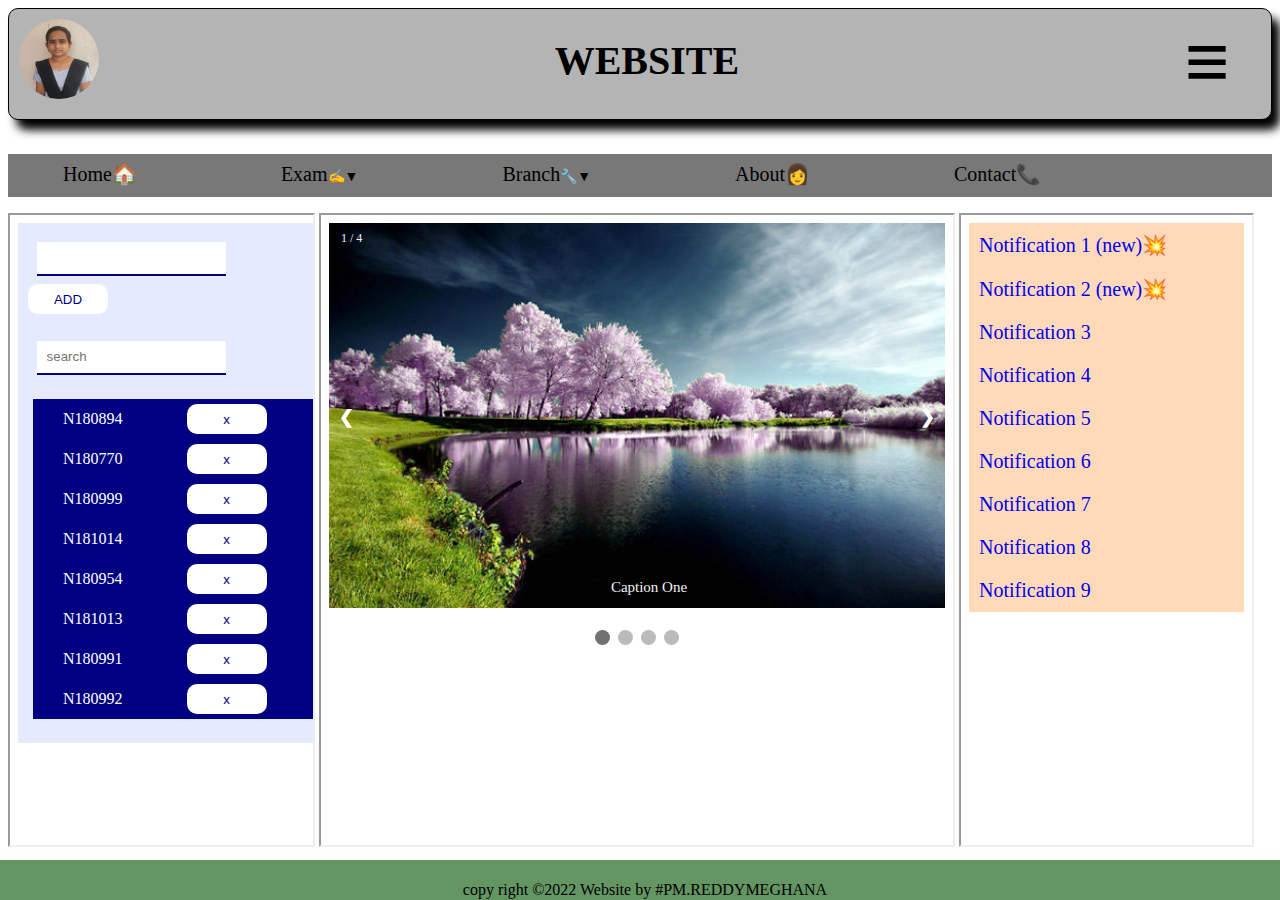
<file: index.html>
<!DOCTYPE html>
<html>
<head>
	<meta charset="utf-8">
	<meta name="viewport" content="width=device-width, initial-scale=1">
	<meta name="description" content="website_Design">
	<meta name="product" content="website_Design by N180894">
	<meta name="keywords" content="website,real time exapmle,website using html,website designing">
	<meta http-equiv="cache-control" content="cache-control:max-age=31536000,public">
	<title>WEBSITE by N180894</title>
	<link rel="icon" href="logo.png" type="text/image">
	<link rel="stylesheet" type="text/css" href="main.css">

</head>

<body>
    <div class="main">
	<header id="main-header">
        <hgroup>
        	<img src="meghana.jpeg" height="80px" width="80px" class="img1">
            <h3 style="display: inline;" class="head">WEBSITE</h3>
            <b id="eq">&equiv;</b>
        </hgroup>
    </header><br>
    
        <div id="nav-links" style="background-color: rgb(120, 120, 120);">
            <ul>
                <li><a href="main.html" >Home<span>&#127968;</span></a></li>
                <li>
                    <a href="#" >Exam<span class="darrow">&#9997;&#9660;</span></a>
                    <ul>
                        <li ><a href="Login.html" target="show">Login</a></li>
                        <li ><a href="Register.html" target="show">Register</a></li>
                    </ul>
                </li>
                <li>
                    <a href="#">Branch<span class="darrow">&#128295;&#9660;</span></a>
                    
                    <ul>
                        <li>
                            <a href="#">CSE<span class="rarrow">&#9654;</span></a>
                            
                            <ul>
                                <li><a href="student.html" target="show">Students</a></li>
                                <li><a href="faculty.html" target="show">Faculty</a></li>
                            </ul>
                        </li>

                        <li><a href="#">ECE</a></li>
                        <li><a href="#">MECH</a></li>
                    </ul>
                </li>
                <li><a href="about.html" target="show" >About<span>&#128105;</span></a></li>
                <li><a href="contact.html" target="show" >Contact<span>&#128222;</span></a></li>
            </ul>
        </div>
    
    
        <div id="vertical-nav-links" style="display:none;cursor: pointer;">
            <ul>
                <li><a href="main.html" >Home<span>&#127968;</span></a></li>
                <li>
                    <a href="#" >Exam<span class="darrow">&#9997;&#9660;</span></a>
                    <ul>
                        <li ><a href="Login.html" target="show">Login</a></li>
                        <li ><a href="Register.html" target="show">Register</a></li>
                    </ul>
                </li>
                <li>
                    <a href="#">Branch<span class="darrow">&#128295;&#9660;</span></a>
                    
                    <ul>
                        <li>
                            <a href="#">CSE<span class="rarrow">&#9654;</span></a>
                            
                            <ul>
                                <li><a href="student.html" target="show">Students</a></li>
                                <li><a href="faculty.html" target="show">Faculty</a></li>
                            </ul>
                        </li>

                        <li><a href="#">ECE</a></li>
                        <li><a href="#">MECH</a></li>
                    </ul>
                </li>
                <li><a href="about.html" target="show" >About<span>&#128105;</span></a></li>
                <li><a href="contact.html" target="show" >Contact<span>&#128222;</span></a></li>
            </ul>
        </div>
        <div class="middle">
        <iframe src="left.html" id="i1"></iframe>
        <iframe src="slide.html" id="i2" name="show"></iframe>
        <iframe src="right.html" id="i3"></iframe>
    </div>
    <footer id="main-footer">
        <p>copy right &copy;2022 Website by #PM.REDDYMEGHANA</p>

    </footer>
    <script type="text/javascript">
        var sidenav=document.getElementById('vertical-nav-links').style;
        var eq=document.getElementById('eq');
        function toggle() {
            if(sidenav.display=='none'){
                console.log(sidenav.display);
                sidenav.display='block';
            }
            else{
                console.log(sidenav.display);
                sidenav.display='none';
            }
        }
        eq.addEventListener('click',toggle);
    </script>
</div>
</body>
</html>
</file>
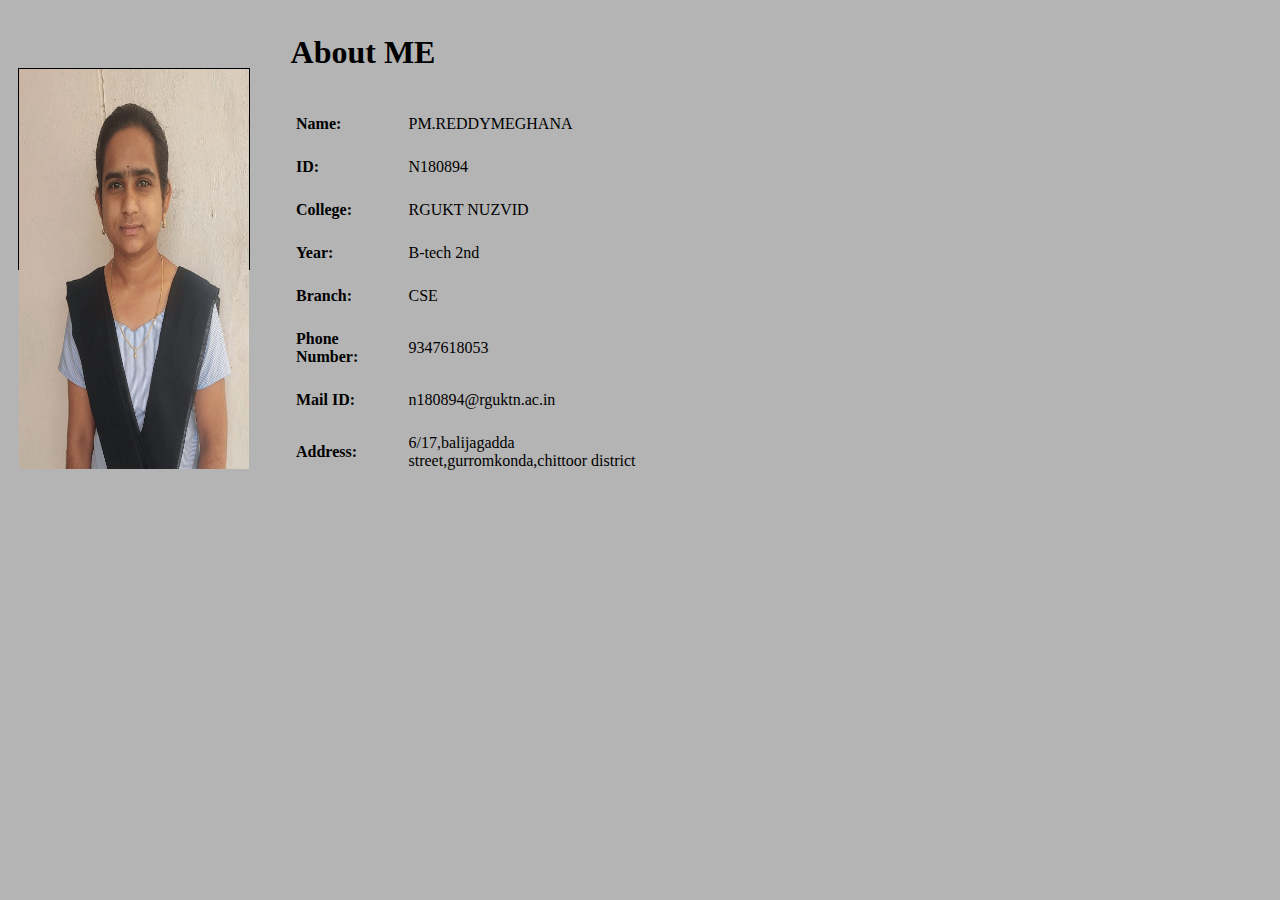
<file: about.html>
<!DOCTYPE html>
<html>
<head>
	<meta charset="utf-8">
	<meta name="viewport" content="width=device-width, initial-scale=1">
	<title>meghana</title>
	<style type="text/css">
		table{
			padding: 30px;
		}
		th{
			text-align: left;
		}
		.d1{
			height: 50px;
			width: 680px;
			margin-left: 10px;
			text-align: center;
			padding: 5px;
			/*color: white;*/
		}
		.d2{
			border: 1px solid;
			height: 200px;
			width: 230px;
			position: relative;
			left: 10px;	
			
					
		}
		.d3{
			height: 200px;
			width: 467px;
			position: relative;
			left: 243px;
			top: -200px;
			/*color: white;*/
		}
	</style>
</head>
<body style="background-color: rgb(180,180,180);">
	
	<div class="d1">
		<h1 align="center">About ME</h1>
	</div>
	<div class="d2">
		<img src="meghana.jpeg" height="400px" width="230px">
	</div>
	<div class="d3">
		<table cellpadding="10" cellspacing="5">
			<tr>
				<th>Name:</th>
				<td>PM.REDDYMEGHANA</td>
		    </tr>
		    <tr>
				<th>ID:</th>
		    	<td>N180894</td>
			</tr>
			<tr>
				<th>College:</th>
		   		<td>RGUKT NUZVID</td>
		   	</tr>
		   	<tr>
		   		<th>Year:</th>
		   		<td>B-tech 2nd</td>
			</tr>
			<tr>
				<th>Branch:</th>
		    	<td>CSE</td>
			</tr>
			<tr>
				<th>Phone Number:</th>
		    	<td>9347618053</td>
			</tr>
			<tr>
				<th>Mail ID:</th>
		    	<td>n180894@rguktn.ac.in</td>
			</tr>
			<tr>
				<th>Address:</th>
		    	<td>6/17,balijagadda street,gurromkonda,chittoor district</td>
			</tr>
		</table>
	</div>
</body>
</html>
</file>
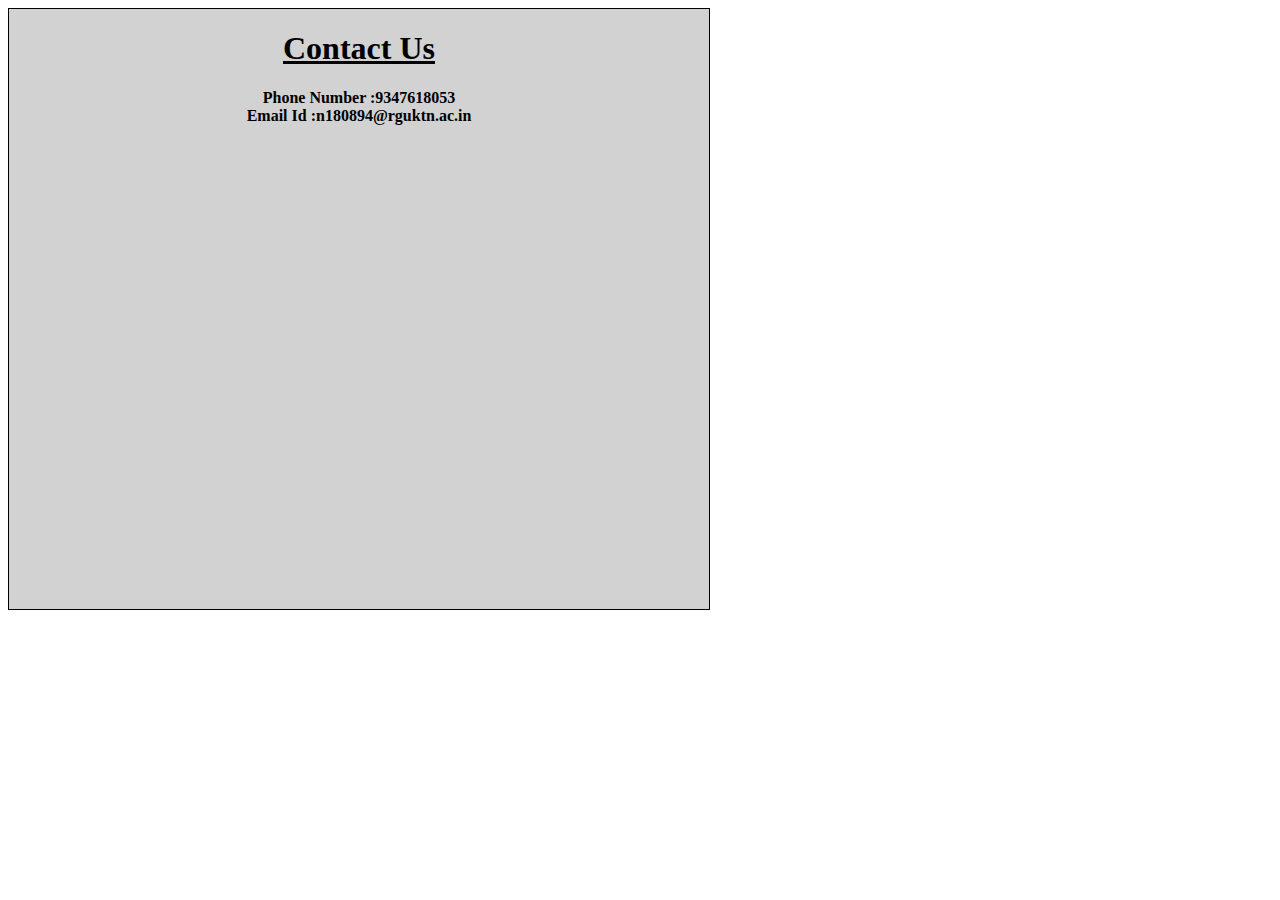
<file: contact.html>
<!DOCTYPE html>
<html>
<head>
	<meta charset="utf-8">
	<meta name="viewport" content="width=device-width, initial-scale=1">
	<title>Contact</title>
	<style type="text/css">
		#container{
			border: 1px solid;
			height: 600px;
			width: 700px;
			text-align: center;
			margin-right: 0px;
		}
		.a3{
			position: relative;
			left: 10px;
			top: 30px;

		}
	</style>
</head>

<body>
	<div id="container" style="background-color: rgb(210, 210, 210);">
		<div>
		<h1><u>Contact Us</u></h1>
		<b class="a1">Phone Number :9347618053</b><br>
		<b class="a2">Email Id :n180894@rguktn.ac.in</b>
		</div>
		<div class="a3">
			
		<iframe src="https://www.google.com/maps/embed?pb=!1m18!1m12!1m3!1d7639.355385710028!2d80.82005117249301!3d16.79270357509795!2m3!1f0!2f0!3f0!3m2!1i1024!2i768!4f13.1!3m3!1m2!1s0x3a3675e5f312c661%3A0xab7189f421622491!2sIIIT%20Nuzvid%20Campus%2C%20Nuzividu%2C%20Andhra%20Pradesh%20521202!5e0!3m2!1sen!2sin!4v1657563402622!5m2!1sen!2sin" width="600" height="450" style="border:0;" allowfullscreen="" loading="lazy" referrerpolicy="no-referrer-when-downgrade"></iframe>
		</div>
	</div>

</body>
</html>
</file>
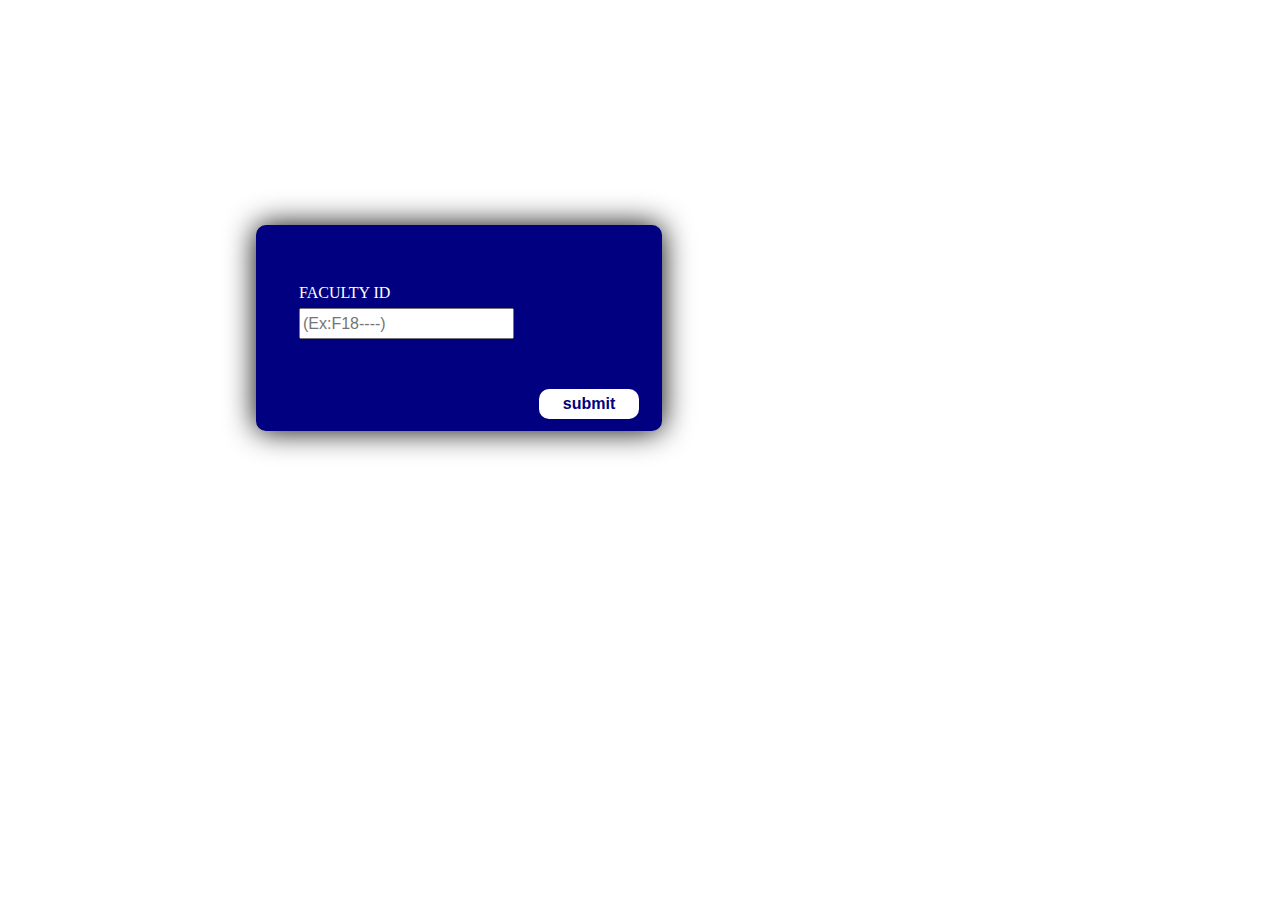
<file: faculty.html>
<!DOCTYPE html>
<html>
<head>
	<meta charset="utf-8">
	<meta name="viewport" content="width=device-width, initial-scale=1">
	<title>Faculty</title>
	<link rel="stylesheet" type="text/css" href="cse.css">
</head>
<body>
    <div class="student">
        <form action="student.php" onclick="return validate()">
            <label>FACULTY ID</label><br>  
            <input type="text" name="id" id="facultyId" placeholder="(Ex:F18----)"> &nbsp;<p id="error" style="display: inline;"></p><br>
            <input type="submit" value="submit" name="submit">
        </form>
    </div>
    <script>
        var pattren=/^(F|f)[1][8]\d{4}$/;
        var f=document.getElementById('facultyId');
        var error=document.getElementById('error');
        function validate(){
            if(pattren.test(f.value)==false){
                f.style.border='2px solid red';
                error.innerHTML='invalid id';
                return false;
            }
            else{
                error.innerText=''
                f.style.border='none';
            }
            return true
        }
    </script>
</html>
</file>
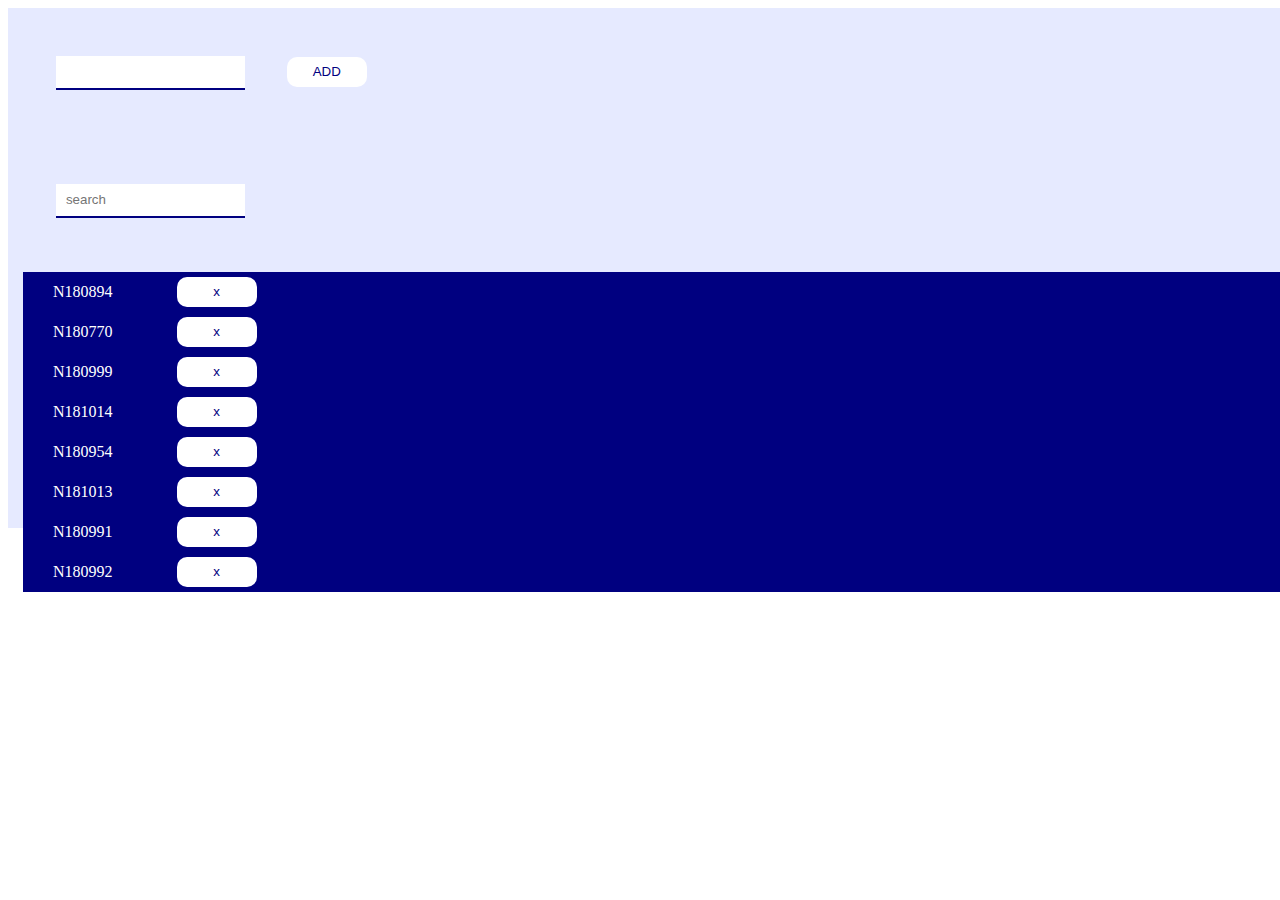
<file: left.html>
<!DOCTYPE html>
<html>
<head>
	<meta charset="utf-8">
	<meta name="viewport" content="width=device-width, initial-scale=1">
	<title>Filters</title>
	<style>
		.filter{ 
			position: relative; 
			width: 100%;
			height: 500px;
			padding: 10px;
			background-color:rgba(9, 46, 255,0.1);
		}
		.filter ul li{
			list-style-type: none;
		}
		.filter .input input{
			margin: 3%;
			height: 30px;
			padding-left: 10px;
			border: none;
			border-bottom:2px solid navy;
		}
		.filter ul li{
			background-color: navy;
			margin-left: -35px;
			padding: 5px;
			padding-left: 30px;
			color: white;
		}
		.filter button{
			border: none;
			background-color: white;
			width: 80px;
			height: 30px;
			border-radius: 10px;
			color: navy;
		}
		.filter ul li button{
			position: relative;
			left:60px;
			height: 30px;
			width: 80px;
			border: none;
			color: navy;
		}
	</style>
</head>
<body>
	<div class="main-filter" >
        <div class="filter" >
            <div class="input">
                <input type="text" name="text" id="input">
                <button id="button">ADD</button><br><br>
                <input type="text" name="search" placeholder="search" id="search" >
            </div>
            <ul id="filter-list">
                <li class="listitem">N180894 <button class="delete">x</button></li>
                <li class="listitem">N180770 <button class="delete">x</button></li>
                <li class="listitem">N180999 <button class="delete">x</button></li>
                <li class="listitem">N181014 <button class="delete">x</button></li>
                <li class="listitem">N180954 <button class="delete">x</button></li>
                <li class="listitem">N181013 <button class="delete">x</button></li>
                <li class="listitem">N180991 <button class="delete">x</button></li>
                <li class="listitem">N180992 <button class="delete">x</button></li>
            </ul>
    </div>
<script>
        
        var add=document.getElementById('button')
        var filter=document.getElementById('filter-list');
        var searchbar=document.getElementById('search');
        function additem(e){
            e.preventDefault();
            var input=document.getElementById('input').value; 
            var li=document.createElement('li');
            var text=document.createTextNode(input);
            li.appendChild(text);
            filter.appendChild(li);
            li.setAttribute('class','listitem')
            var but=document.createElement('button');
            var value=document.createTextNode('x');
            but.appendChild(value);
            but.setAttribute('class','delete')
            li.appendChild(but);
            console.log(but)
        }
        function removeitem(e){
            e.preventDefault();
            if(e.target.classList.contains('delete')){
                var parent=e.target.parentElement;
                filter.removeChild(parent)
            }    
        }
        function filtering(e){
            var text=e.target.value.toLowerCase();
            var items=document.getElementsByClassName('listitem')
            Array.from(items).forEach((item)=>{
                itemvalue=item.firstChild.textContent;
                if(itemvalue.toLowerCase().indexOf(text)!=-1){
                    item.style.display='block';
                }
                else{
                    item.style.display="none";
                }
            })
        }
        
        add.addEventListener('click',additem);
        filter.addEventListener('click',removeitem);
        searchbar.addEventListener('keyup',filtering)
    </script>
</body>
</html>
</file>
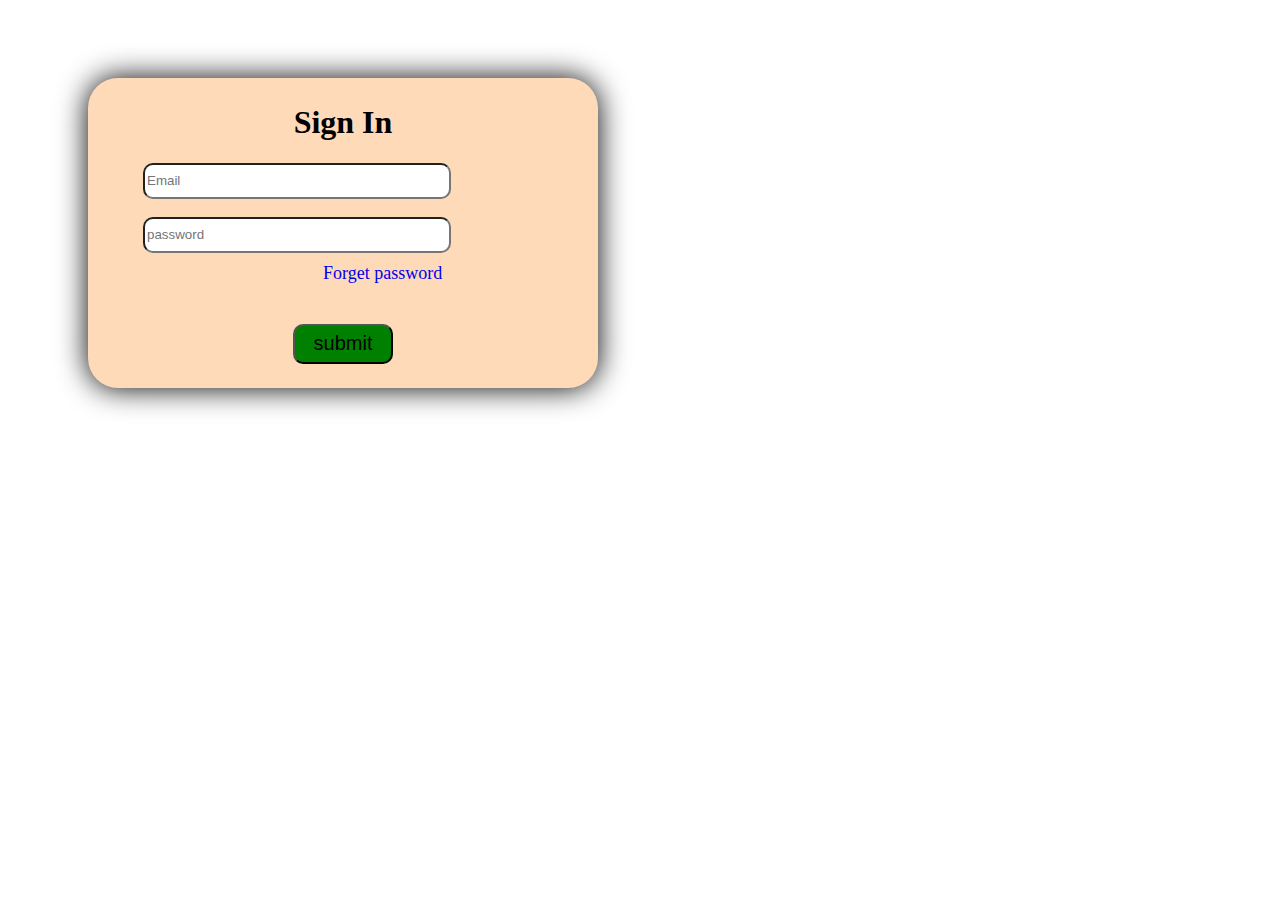
<file: login.html>
<!DOCTYPE html>

<html lang="en" xmlns="http://www.w3.org/1999/xhtml">
<head>
    <meta charset="utf-8" />
    <title>Login Form</title>
    <style type="text/css">
        .div{
            background-color: peachpuff;
            border-style: 1px solid;
            width: 500px;
            height: 300px;
            padding: 5px;
            border-radius: 30px;
            box-shadow: 0px 0px 30px 0px black;
            transform: translate(80px,70px);
        }
        h1{
            text-align: center;
        }
        .b1{
            margin-left: 200px;
            height: 40px;
            width: 100px;
            background-color: green;
            border-radius: 10px;
            position: relative;
            top: 50px;
            font-size: 20px;
            cursor: pointer;

        }
        .i1{
            height: 30px;
            width: 300px;
            border-radius: 10px;
            margin-left: 50px;
        }
        .i2{
            height: 30px;
            width: 300px;
            border-radius: 10px;
            margin-left: 50px;
        }
        #t1 a{
            margin-left: 150px;
            font-size: 18px;
            text-decoration: none;
            position: relative;
            left: 80px;
            top: 10px;
        }
    </style>
</head>
<body>
    
    <main class="div">
        <h1>Sign In</h1>
        <form action="/ba.php" method="post" onclick="return validate()">
            <input type="text" placeholder="Email" class="i1" id="user" />
            <label id="l1" style="color: red; visibility:hidden;">InValid Email ID!!</label><br><br>
            <input type="password" placeholder="password" class="i2" required /><br>
            <small id="t1"><a href="#">Forget password</a></small><br>
            <input type="submit" value="submit" name="submit" class="b1" />  
        </form>
    </main>
    <script>
        
        function validate(){
            var e=document.getElementById("user").value;
            var mRegEx=/^[a-zA-Z0-9]+(\.[_a-zA-Z0-9-]+)*@[a-zA-Z]+(\.[a-zA-Z]+)*(\.[a-z]{2,3})$/;
            if(mRegEx.test(e)==false){
                document.getElementById("user").style.border="2px solid red";
                document.getElementById("l1").style.visibility="visible";
                setTimeout(function () {
                    document.getElementById("l1").style.display = "none";
                }, 5 * 1000);
                return false;
            }
        }
    </script>
</body>
</html>
</file>
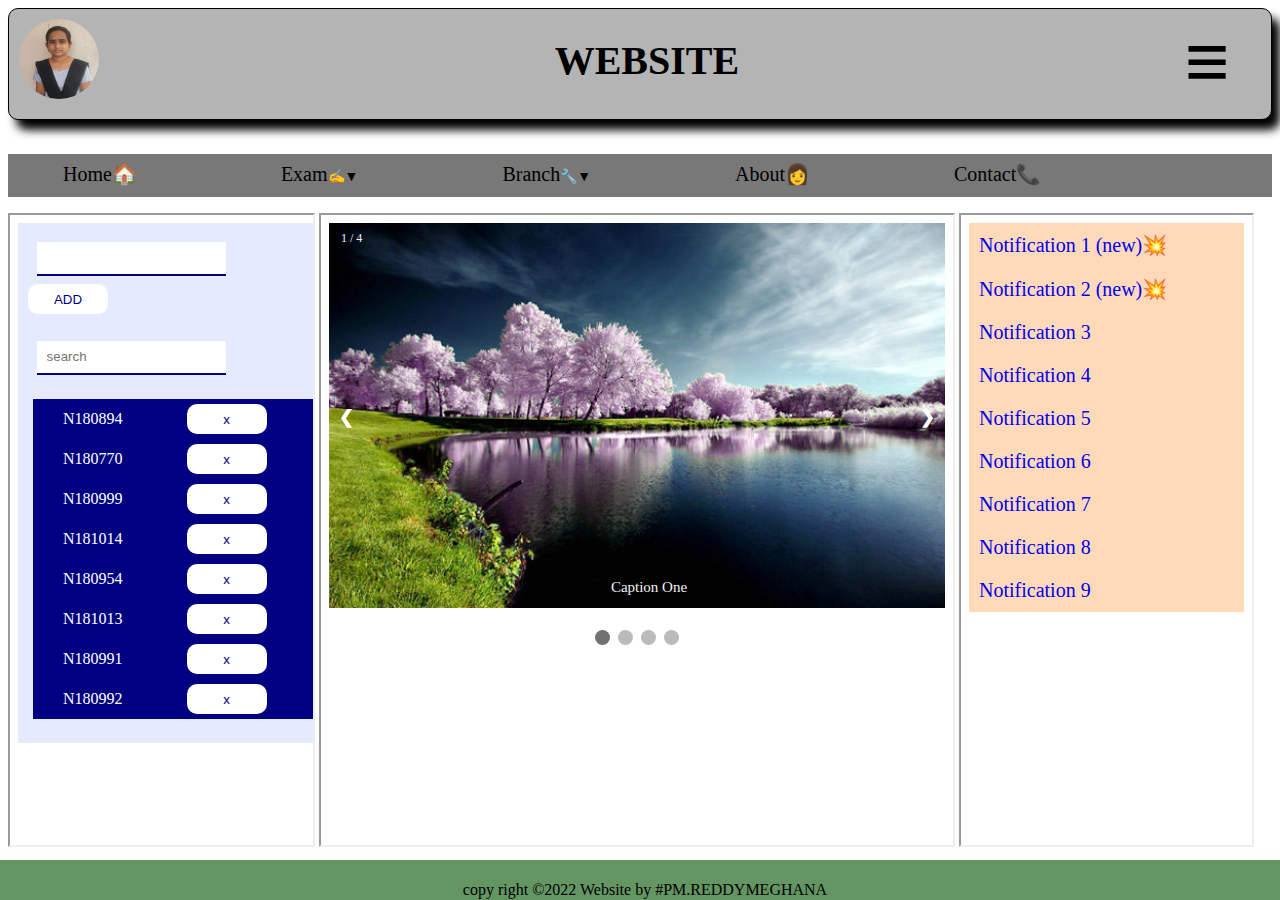
<file: main.html>
<!DOCTYPE html>
<html>
<head>
	<meta charset="utf-8">
	<meta name="viewport" content="width=device-width, initial-scale=1">
	<meta name="description" content="website_Design">
	<meta name="product" content="website_Design by N180894">
	<meta name="keywords" content="website,real time exapmle,website using html,website designing">
	<meta http-equiv="cache-control" content="cache-control:max-age=31536000,public">
	<title>WEBSITE by N180894</title>
	<link rel="icon" href="logo.png" type="text/image">
	<link rel="stylesheet" type="text/css" href="main.css">

</head>

<body>
    <div class="main">
	<header id="main-header">
        <hgroup>
        	<img src="meghana.jpeg" height="80px" width="80px" class="img1">
            <h3 style="display: inline;" class="head">WEBSITE</h3>
            <b id="eq">&equiv;</b>
        </hgroup>
    </header><br>
    
        <div id="nav-links" style="background-color: rgb(120, 120, 120);">
            <ul>
                <li><a href="main.html" >Home<span>&#127968;</span></a></li>
                <li>
                    <a href="#" >Exam<span class="darrow">&#9997;&#9660;</span></a>
                    <ul>
                        <li ><a href="Login.html" target="show">Login</a></li>
                        <li ><a href="Register.html" target="show">Register</a></li>
                    </ul>
                </li>
                <li>
                    <a href="#">Branch<span class="darrow">&#128295;&#9660;</span></a>
                    
                    <ul>
                        <li>
                            <a href="#">CSE<span class="rarrow">&#9654;</span></a>
                            
                            <ul>
                                <li><a href="student.html" target="show">Students</a></li>
                                <li><a href="faculty.html" target="show">Faculty</a></li>
                            </ul>
                        </li>

                        <li><a href="#">ECE</a></li>
                        <li><a href="#">MECH</a></li>
                    </ul>
                </li>
                <li><a href="about.html" target="show" >About<span>&#128105;</span></a></li>
                <li><a href="contact.html" target="show" >Contact<span>&#128222;</span></a></li>
            </ul>
        </div>
    
    
        <div id="vertical-nav-links" style="display:none;cursor: pointer;">
            <ul>
                <li><a href="main.html" >Home<span>&#127968;</span></a></li>
                <li>
                    <a href="#" >Exam<span class="darrow">&#9997;&#9660;</span></a>
                    <ul>
                        <li ><a href="Login.html" target="show">Login</a></li>
                        <li ><a href="Register.html" target="show">Register</a></li>
                    </ul>
                </li>
                <li>
                    <a href="#">Branch<span class="darrow">&#128295;&#9660;</span></a>
                    
                    <ul>
                        <li>
                            <a href="#">CSE<span class="rarrow">&#9654;</span></a>
                            
                            <ul>
                                <li><a href="student.html" target="show">Students</a></li>
                                <li><a href="faculty.html" target="show">Faculty</a></li>
                            </ul>
                        </li>

                        <li><a href="#">ECE</a></li>
                        <li><a href="#">MECH</a></li>
                    </ul>
                </li>
                <li><a href="about.html" target="show" >About<span>&#128105;</span></a></li>
                <li><a href="contact.html" target="show" >Contact<span>&#128222;</span></a></li>
            </ul>
        </div>
        <div class="middle">
        <iframe src="left.html" id="i1"></iframe>
        <iframe src="slide.html" id="i2" name="show"></iframe>
        <iframe src="right.html" id="i3"></iframe>
    </div>
    <footer id="main-footer">
        <p>copy right &copy;2022 Website by #PM.REDDYMEGHANA</p>

    </footer>
    <script type="text/javascript">
        var sidenav=document.getElementById('vertical-nav-links').style;
        var eq=document.getElementById('eq');
        function toggle() {
            if(sidenav.display=='none'){
                console.log(sidenav.display);
                sidenav.display='block';
            }
            else{
                console.log(sidenav.display);
                sidenav.display='none';
            }
        }
        eq.addEventListener('click',toggle);
    </script>
</div>
</body>
</html>
</file>
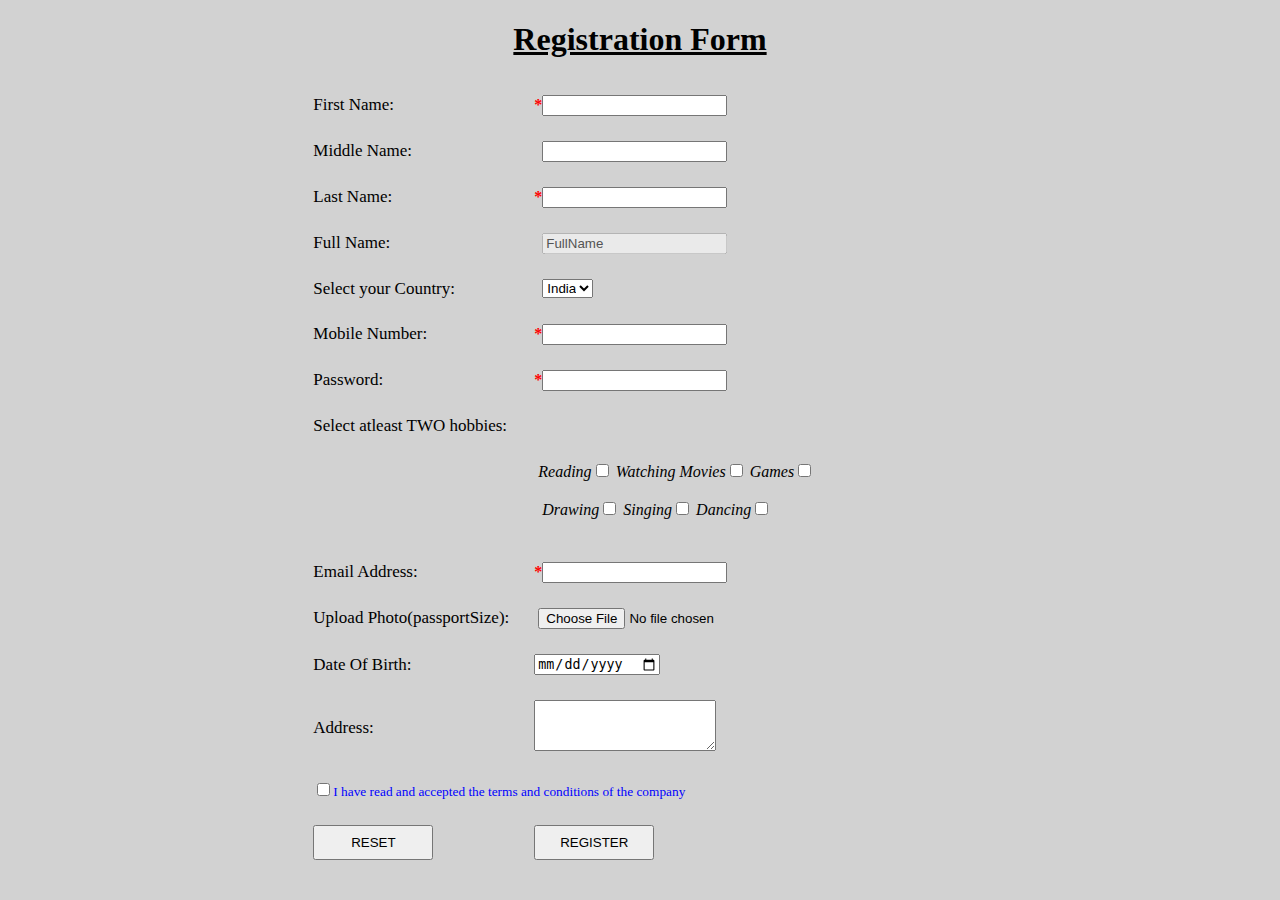
<file: register.html>
<!DOCTYPE html>
<html>
<head>
    <meta charset="utf-8">
    <meta name="viewport" content="width=device-width, initial-scale=1">
    <title>ValidForm</title>
    <style type="text/css">
        /*div{
            background-blend-mode: screen;
            background-repeat: no-repeat;
            background-size: cover;
            width: 700px;
        }*/
        #u1{
            height: 35px;
            width: 120px;
        }
        #u2{
            height: 35px;
            width: 120px;
        }
    </style>
    <script type="text/javascript" src="form.js"></script>
</head>
<body style="background-color: rgb(210, 210, 210);">
    <center>
        <div>
            <form action="/ba.php" method="post" onsubmit="return validate()">
                <u><h1 style="font-family: Comic Sans MS;">Registration Form</h1></u>
                <table cellpadding="10" cellspacing="5">

                    <tr>
                        <td style="font-family: Segoe Print;font-size: 17px;">First Name:</td>
                        <td>
                            <b style="color:red">*</b><input type="text" id="fn">
                            <label id="l1" style="color: red; visibility: hidden;">Enter Valid Name!!!</label>
                        </td>
                    </tr>
                    <tr>
                        <td style="font-family: Segoe Print;font-size: 17px;">Middle Name:</td>
                        <td>
                            &nbsp;&nbsp;<input type="text" id="mn">
                            <label id="l2" style="color: red; visibility: hidden;">Don't enter Special Charecters!!!</label>
                        </td>

                    </tr>
                    <tr>
                        <td style="font-family: Segoe Print;font-size: 17px;">Last Name:</td>
                        <td>
                            <b style="color:red">*</b><input type="text" id="ln">
                            <label id="l3" style="color: red; visibility: hidden;">Enter Valid Name!!!</label>
                        </td>
                    </tr>
                    <tr>
                        <td style="font-family: Segoe Print;font-size: 17px;">Full Name:</td>
                        <td>&nbsp;&nbsp;<input type="text" id="full" value="FullName" readonly disabled></td>
                    </tr>
                    <tr>
                        <td style="font-family: Segoe Print;font-size: 17px;">Select your Country:</td>
                        <td>&nbsp;
                            <select id="c">
                                <option id="c1"><i>India</i></option>
                                <option id="c2"><i>USA</i></option>
                            </select>
                        </td>
                    </tr>
                    <tr>
                        <td style="font-family: Segoe Print;font-size: 17px;">Mobile Number:</td>
                        <td>
                            <b style="color:red">*</b><input type="text" id="mobile">
                            <label id="l4" style="color: red; visibility: hidden;">Invalid Mobile Number!!!</label>
                        </td>
                    </tr>
                    <tr>
                        <td style="font-family: Segoe Print;font-size: 17px;"> Password:</td>
                        <td><b style="color:red">*</b><input type="password" name="p" id="password" minlength="6" required></td>
                    </tr>
                    <tr>
                        <td style="font-family: Segoe Print;font-size: 17px;">Select atleast TWO hobbies:</td>
                        <td></td>
                    </tr>
                    <tr>
                        <td></td>
                        <td id="hobbies">&nbsp;<i>Reading</i><input type="checkbox" id="a1">
                            <i>Watching Movies</i><input type="checkbox" id="a2">
                            <i>Games</i><input type="checkbox" id="a3"><br/><br/>&nbsp;
                            <i>Drawing</i><input type="checkbox" id="a4">
                            <i>Singing</i><input type="checkbox" id="a5">
                            <i>Dancing</i><input type="checkbox" id="a6"><br>&nbsp;
                            <label id="l5" style="color: red; visibility: hidden;">Select Atleast TWO hobbies..!!</label>
                        </td>
                    </tr>
                    <tr>
                        <td style="font-family: Segoe Print;font-size: 17px;">Email Address:</td>
                        <td>
                            <b style="color:red">*</b><input type="Email" id="mail">
                            <label id="l6" style="color: red; visibility: hidden;">Enter Valid Email-Address!!!</label>
                        </td>
                    </tr>
                    <tr>
                        <td style="font-family: Segoe Print;font-size: 17px;">Upload Photo(passportSize):</td>
                        <td>&nbsp;<input type="file" accept="image/*"></td>
                    </tr>
                    <tr>
                        <td style="font-family: Segoe Print;font-size: 17px;">Date Of Birth:</td>
                        <td><input type="date"></td>
                    </tr>
                    <tr>
                        <td style="font-family: Segoe Print;font-size: 17px;">Address:</td>
                        <td><textarea rows="3" cols="20"></textarea></td>
                    </tr>
                    <tr>
                        <td colspan="2">
                            <input type="checkbox"><small style="color:blue;font-family:Verdana;">I have read and accepted the terms and conditions of the company</small>
                        </td>
                        <td></td>
                    </tr>
                    <tr>
                        <td><input type="reset" value="RESET" id="u1" onclick="return confirm()"></td>
                        <td><input type="submit" name="s" id="u2" value="REGISTER"></td>
                    </tr>
                </table>
            </form>
        </div>
    </center>
</body>
</html>
</file>
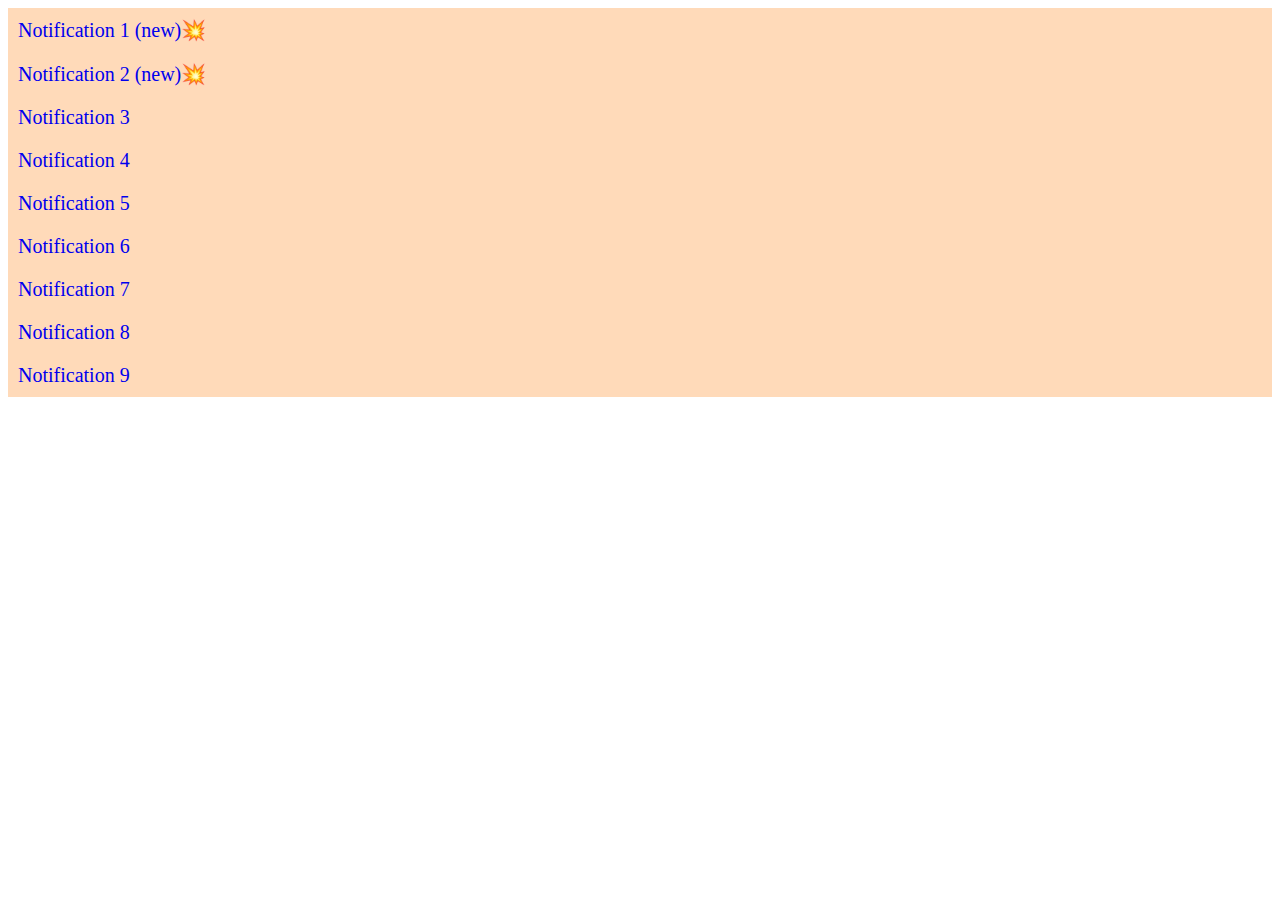
<file: right.html>
<!DOCTYPE html>
<html>
<head>
	<meta charset="utf-8">
	<meta name="viewport" content="width=device-width, initial-scale=1">
	<title>Right</title>
	<style type="text/css">
        .right-body{
            background-color: peachpuff;
        }
        .right-body a{
        	display: block;
        	text-decoration: none;
        	font-size: 20px;
        	padding: 10px;
            
        }
        .right-body a:hover{
        	background-color: whitesmoke;
        	box-shadow: 5px 5px 10px black;
}
	</style>
</head>
<body>
	<div class="right-body">
    		    <a href="#">Notification 1 (new)&#128165;</a>
                <a href="#">Notification 2 (new)&#128165;</a>
                <a href="#">Notification 3 </a>
                <a href="#">Notification 4</a>
                <a href="#">Notification 5</a>
                <a href="#">Notification 6</a>
                <a href="#">Notification 7</a>
                <a href="#">Notification 8</a>
                <a href="#">Notification 9</a>
     </div>
</body>
</html>
</file>
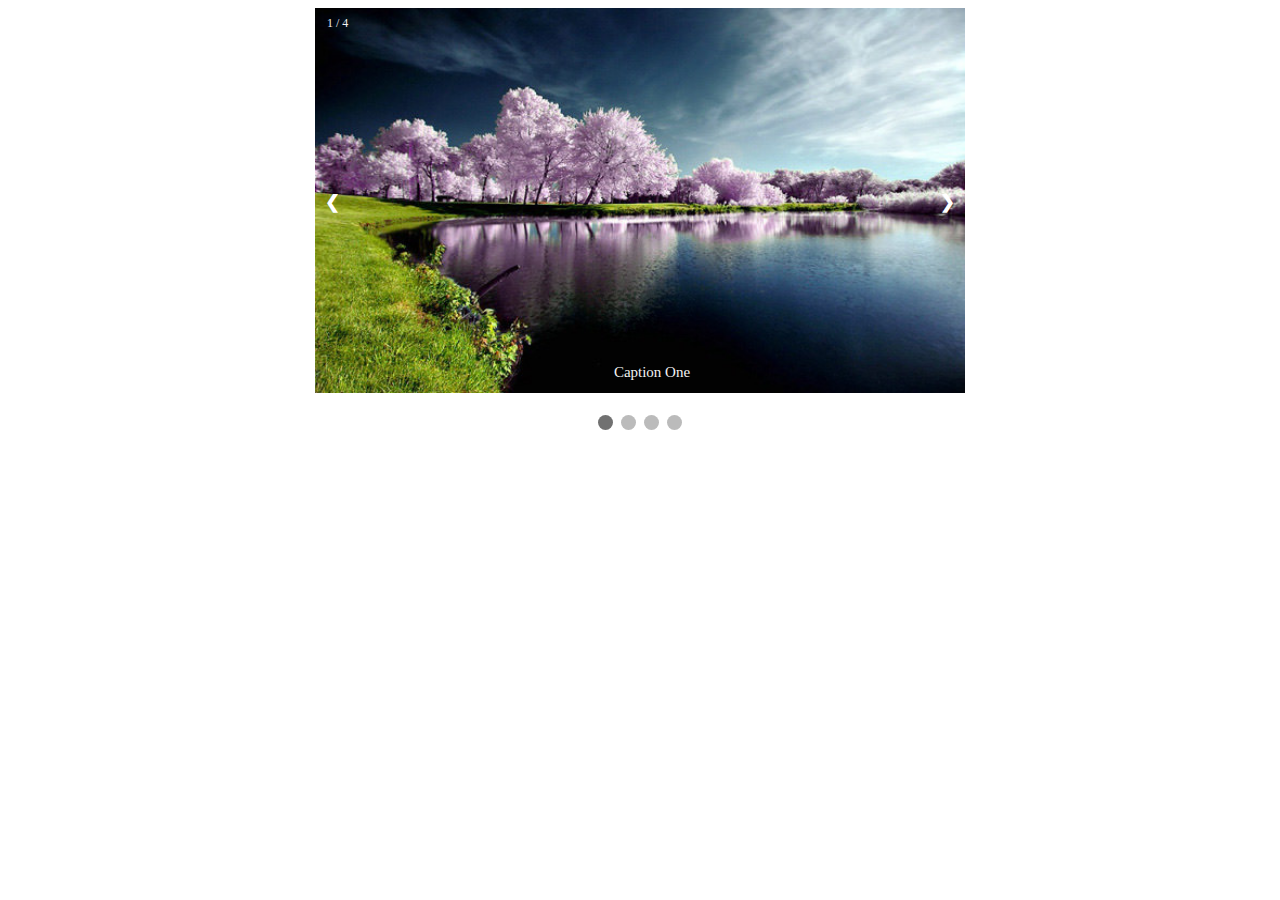
<file: slide.html>
<!DOCTYPE html>
<html>
<head>
	<meta charset="utf-8">
	<meta name="viewport" content="width=device-width, initial-scale=1">
	<title>Slide</title>
	<style type="text/css">
		
		.slideshow-container {
			max-width: 650px;
			position: relative;
			margin: auto;
		}
		.mySlides {
			display: none;
		}
		.prev, .next {
			cursor: pointer;
			position: absolute;
			top: 50%;
			width: auto;
			margin-top: -22px;
			padding: 10px;
			color: white;
			font-weight: bold;
			font-size: 18px;
			transition: 0.6s ease;
			border-radius: 0 3px 3px 0;
			user-select: none;
		}
		.next {
			right: 0;
			border-radius: 3px 0 0 3px;
		}
		.prev:hover, .next:hover {
			background-color: rgba(0,0,0,0.8);
		}
		.text {
			color: #f2f2f2;
			font-size: 15px;
			padding: 8px 12px;
			position: absolute;
			bottom: 8px;
			width: 100%;
			text-align: center;
		}
		.numbertext {
			color: #f2f2f2;
			font-size: 12px;
			padding: 8px 12px;
			position: absolute;
			top: 0;
		}
		.dot {
			cursor: pointer;
			height: 15px;
			width: 15px;
			margin: 0 2px;
			background-color: #bbb;
			border-radius: 50%;
			display: inline-block;
			transition: background-color 0.6s ease;
		}
		.active, .dot:hover {
			background-color: #717171;
		}
		.fade {
			animation-name: fade;
			animation-duration: 1.5s;
		}
		@keyframes fade {
			from {opacity: .4}
			to {opacity: 1}
		}
	</style>
</head>
<body>

	<div class="slideshow-container">
		<div class="mySlides fade">
			<div class="numbertext">1 / 4</div>
			<img src="Img1.jpg" style="width:100%" height="385px">
			<div class="text">Caption One</div>
		</div>
		<div class="mySlides fade">
			<div class="numbertext">2 / 4</div>
			<img src="Img2.jpg" style="width:100%" height="385px">
			<div class="text">Caption Two</div>
		</div>
		<div class="mySlides fade">
			<div class="numbertext">3 / 4</div>
			<img src="Img3.jpg" style="width:100%" height="385px">
			<div class="text">Caption Three</div>
		</div>
		<div class="mySlides fade">
			<div class="numbertext">4 / 4</div>
			<img src="Img4.jpg" style="width:100%" height="385px">
			<div class="text">Caption Four</div>
		</div>
		<a class="prev" onclick="plusSlides(-1)">&#10094;</a>
		<a class="next" onclick="plusSlides(1)">&#10095;</a>
	</div><br>

	<div style="text-align:center">
		<span class="dot" onclick="currentSlide(1)"></span>
		<span class="dot" onclick="currentSlide(2)"></span>
		<span class="dot" onclick="currentSlide(3)"></span>
		<span class="dot" onclick="currentSlide(4)"></span>
	</div>
	<script type="text/javascript">
		let slideIndex = 1;
		showSlides(slideIndex);
		function plusSlides(n) {
			showSlides(slideIndex += n);
		}
		function currentSlide(n) {
			showSlides(slideIndex = n);
		}
		function showSlides(n) {
			let i;
			let slides = document.getElementsByClassName("mySlides");
			let dots = document.getElementsByClassName("dot");
			if (n > slides.length) {slideIndex = 1}
			if (n < 1) {slideIndex = slides.length}
			for (i = 0; i < slides.length; i++) {
				slides[i].style.display = "none";
			}
			for (i = 0; i < dots.length; i++) {
				dots[i].className = dots[i].className.replace(" active", "");
			}
			slides[slideIndex-1].style.display = "block";
			dots[slideIndex-1].className += " active";
		}
	</script>

</body>
</html>
</file>
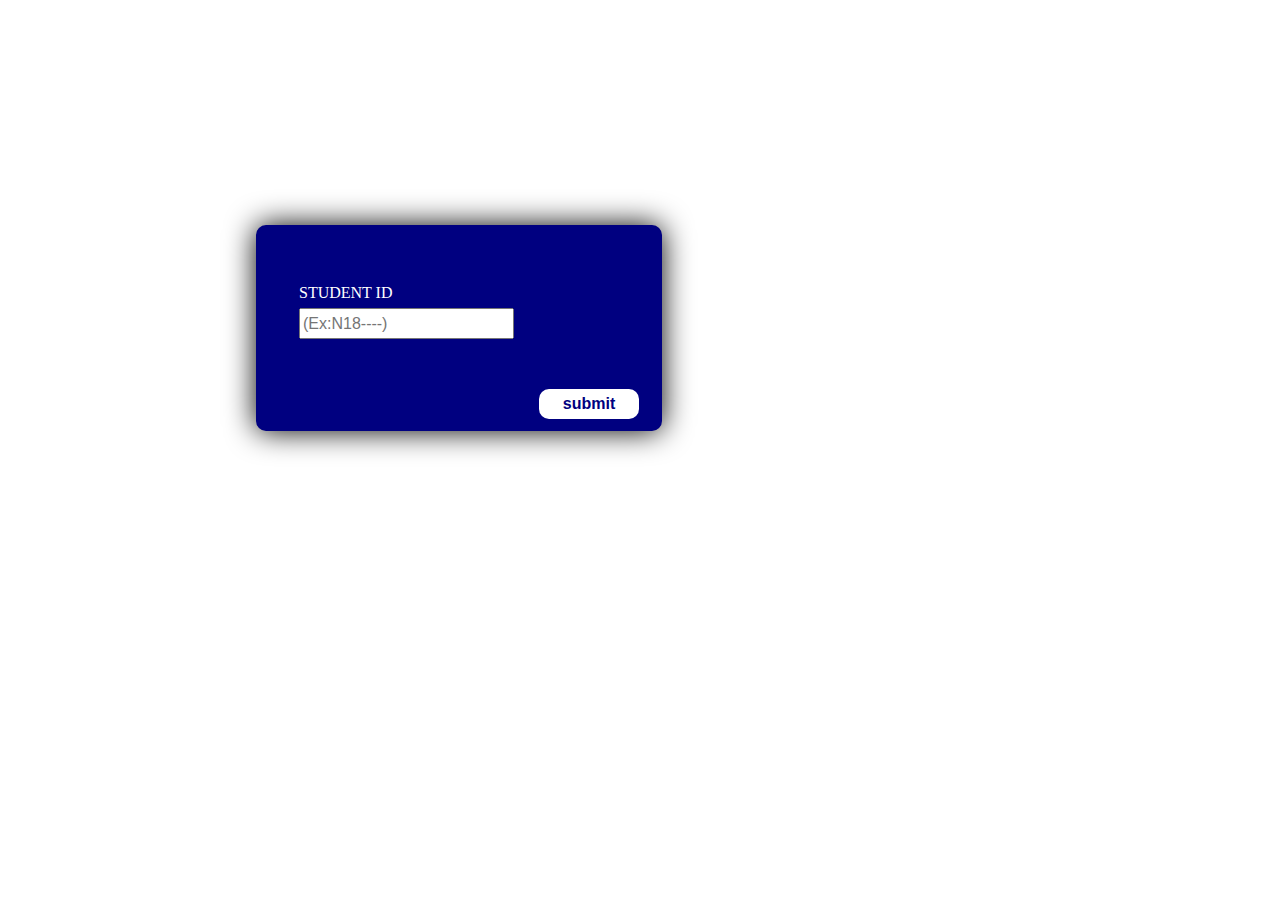
<file: student.html>
<!DOCTYPE html>
<html>
<head>
	<meta charset="utf-8">
	<meta name="viewport" content="width=device-width, initial-scale=1">
	<title>Student</title>
	<link rel="stylesheet" type="text/css" href="cse.css">
</head>
<body>
    <div class="student">
        <form action="student.php" onclick="return validate()">
            <label>STUDENT ID</label><br>  
            <input type="text" name="id" id="studentId" placeholder="(Ex:N18----)"> &nbsp;<p id="error" style="display: inline;"></p><br>
            <input type="submit" value="submit" name="submit">
        </form>
    </div>
    <script>
        var pattren=/^(n|N)[1][8]\d{4}$/;
        var student=document.getElementById('studentId');
        var error=document.getElementById('error');
        function validate(){
            if(pattren.test(student.value)==false){
                student.style.border='2px solid red';
                error.innerHTML='invalid id';
                return false;
            }
            else{
                error.innerText=''
                student.style.border='none';
            }
            return true
        }
    </script>
</body>
</html>
</file>
<file: main.css>
.main{
    
    width: 100%;
}
.middle{
    width: 100%;
}
hgroup{
    background-color:rgb(180,180,180);
    border-radius: 10px;
    box-shadow: 8px 10px 10px black;
    border: 1px solid;
    /*color: white;*/
}
.img1{
    padding: 10px;
    border-radius: 100%;
}

#eq{
    position: absolute;
    right: 0px;
    font-size: 80px;
    margin-top: 8px;
    margin-right: 40px;
    right: 10px;
    cursor: pointer;

}
.darrow{
    font-size: 14px;
}
.rarrow{
    font-size: 12px;
}
#main-footer{
    background-color: rgb(100,150, 100);
    height: 30px;
    width: 100%;
    text-align: center;
    padding: 5px;
    position: fixed;
    bottom: 0px;
    left: 0px;
}
/*#nav-links{
    background-color: rgb(120, 120, 120);*/
}

#nav-links ul{
    padding: 0;
    margin: 0;
    float: right;
    margin-right: 30px;
    color: rgb(180,180,180);
    
}
#nav-links ul li{
    position: relative;
    list-style-type: none;
    display: inline-block;


}
#nav-links ul li a{
    display: block;
    padding: 0 15px;
    text-decoration: none;
    line-height: 40px;
    font-size: 20px;
    color: black;
}

#nav-links ul ul{
    position: absolute;
    top: 40px;
    display: none;
}
#nav-links ul li:hover > ul{
    z-index: 1;
    background-color: white;
    display: block;

}
#nav-links ul li a:hover{
    box-shadow: 5px 5px 10px black;

}
#nav-links ul ul ul li{
    position: relative;
    background-color: white;
    display: block;
    top: -40px;
    left: 80px;
}
#vertical-nav-links{
    background-color: rgb(210, 210, 210);
    z-index: 1;
    position: absolute;
    right: 10px;
    top: 120px;
    border: 1px solid black;
    height: 495px;
    width: 150px;

}
#vertical-nav-links ul{
    padding: 0;
    margin: 0;
    float: right;
    margin-right: 10px;
}
#vertical-nav-links ul li{
    position: relative;
    list-style-type: none;
    display: block;
}
#vertical-nav-links ul li a{

    display: block;
    padding: 0 15px;
    text-decoration: none;
    line-height: 45px;
    font-size: 20px;
    color: black;
}
#vertical-nav-links ul li a:hover{
    box-shadow: 5px 5px 10px black;
}
#vertical-nav-links ul ul{
    background-color: white;
    position: absolute;
    top: 0px;
    right: 100px;
    display: none;
}
#vertical-nav-links ul li:hover > ul{
    display: block;

}
#vertical-nav-links ul ul ul li{
    background-color: peachpuff;
    position: relative;
    top: 0px;
    right: -30px;
}
#i1,#i3{
    position: relative;
    height: 70vh;
    width: 24%;
}
#i2{
    position: relative;
    height: 70vh;
    width: 50%;
}
    .head{
        position: relative;
        top: -35px;
    }
@media screen and (min-width: 1015px){
    .head{
        left: 35%;
        font-size: 40px;
    }
    #nav-links ul{
        word-spacing: 110px;
    }
    #i3{
        width: 23%;
    }
}
@media screen and (max-width: 1015px),(min-width: 2622px){
    .head{
        position: relative;
        top: -35px;
        left: 30%;
        font-size: 30px;
    }
    #nav-links ul{
        word-spacing: 40px;
    }
    #i3{
        width: 19%;
    }
}
@media screen and (max-width: 780px){
    .head{
        position: relative;
        top: -35px;
        left: 25%;
        font-size: 20px;
    }
    #nav-links{
        display: none;
    }
    #i3{
        width: 20%;
    }
    /*#vertical-nav-links{
        visibility: visible;
    }*/
}
</file>
<file: cse.css>
body{
    background-color: white;
}
.student{
	position: absolute;
	top:25%;
	left:20%;
    height: 200px;
    width: 400px;
    border-radius: 10px;
    border: 3px solid navy;
    background-color: navy;
    box-shadow: 0px 0px 30px 0px black;
    color: white;
}
p{
    color: red;
}
form{
    padding: 20px;
    margin-left: 20px;
    margin-top: 30px;
    line-height: 30px;
}
input[type='submit']{
    background-color: white;
    font-weight: bold;
    color: navy;
    margin-top: 50px;
    margin-left: 240px;
    height: 30px;
    width: 100px;
    border: none;
    border-radius: 10px;
}
input{
    height: 25px;
    font-size:medium;
}
input:focus{
    color: navy;
    border: none;
}
</file>
